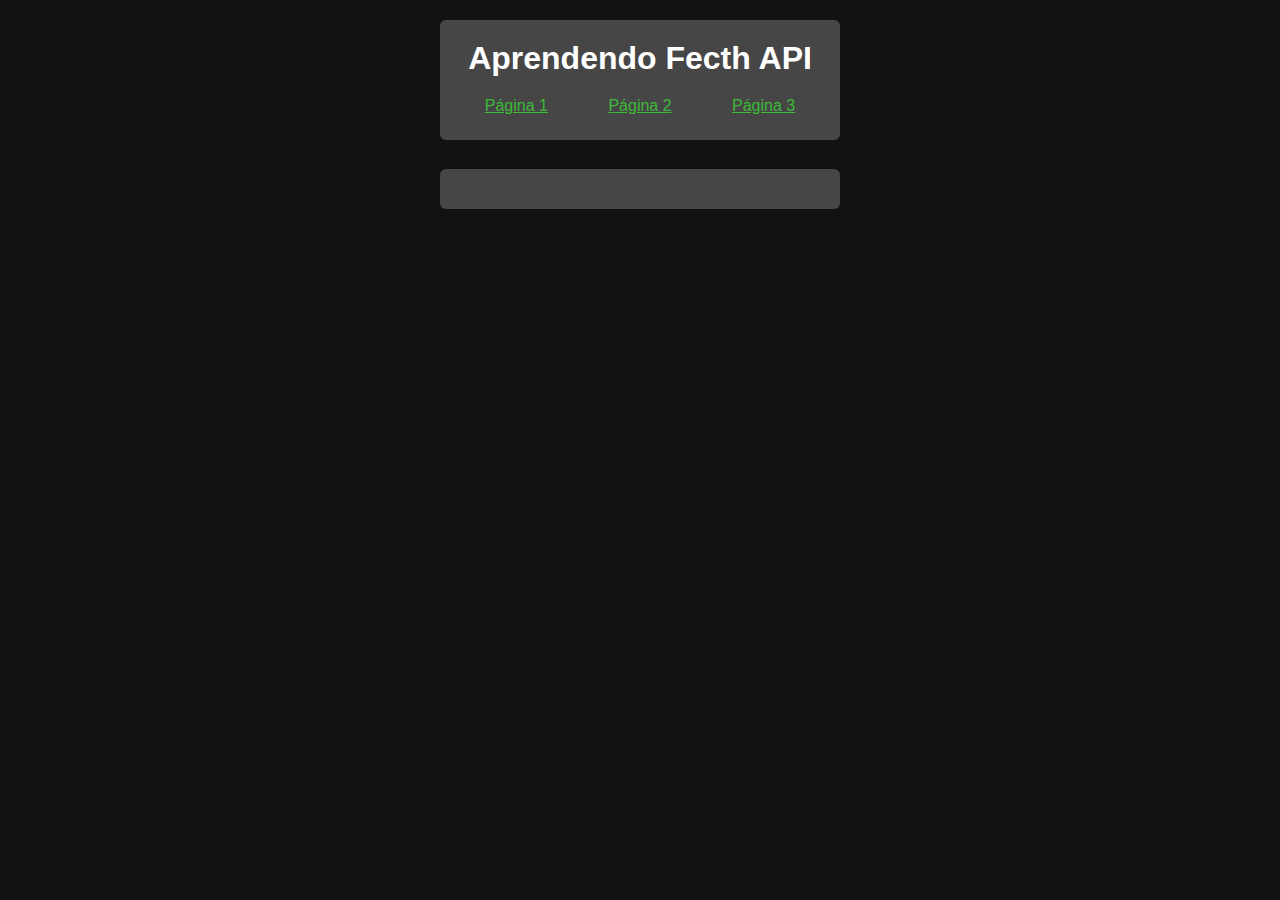
<file: fetch-api/index.html>
<!DOCTYPE html>
<html lang="en">
<head>
  <meta charset="UTF-8">
  <meta name="viewport" content="width=device-width, initial-scale=1.0">
  <link rel="stylesheet" href="./assets/css/styles.css">

  <title>Fecth API</title>
</head>
<body>
  <section class="container">
    <h1>Aprendendo Fecth API</h1>
    <a href="page1.html">Página 1</a>
    <a href="page2.html">Página 2</a>
    <a href="page3.html">Página 3</a>
     
    <div class="result"></div>
  </section>
  
  <script src="./assets/main.js"></script>
</body>
</html>
</file>
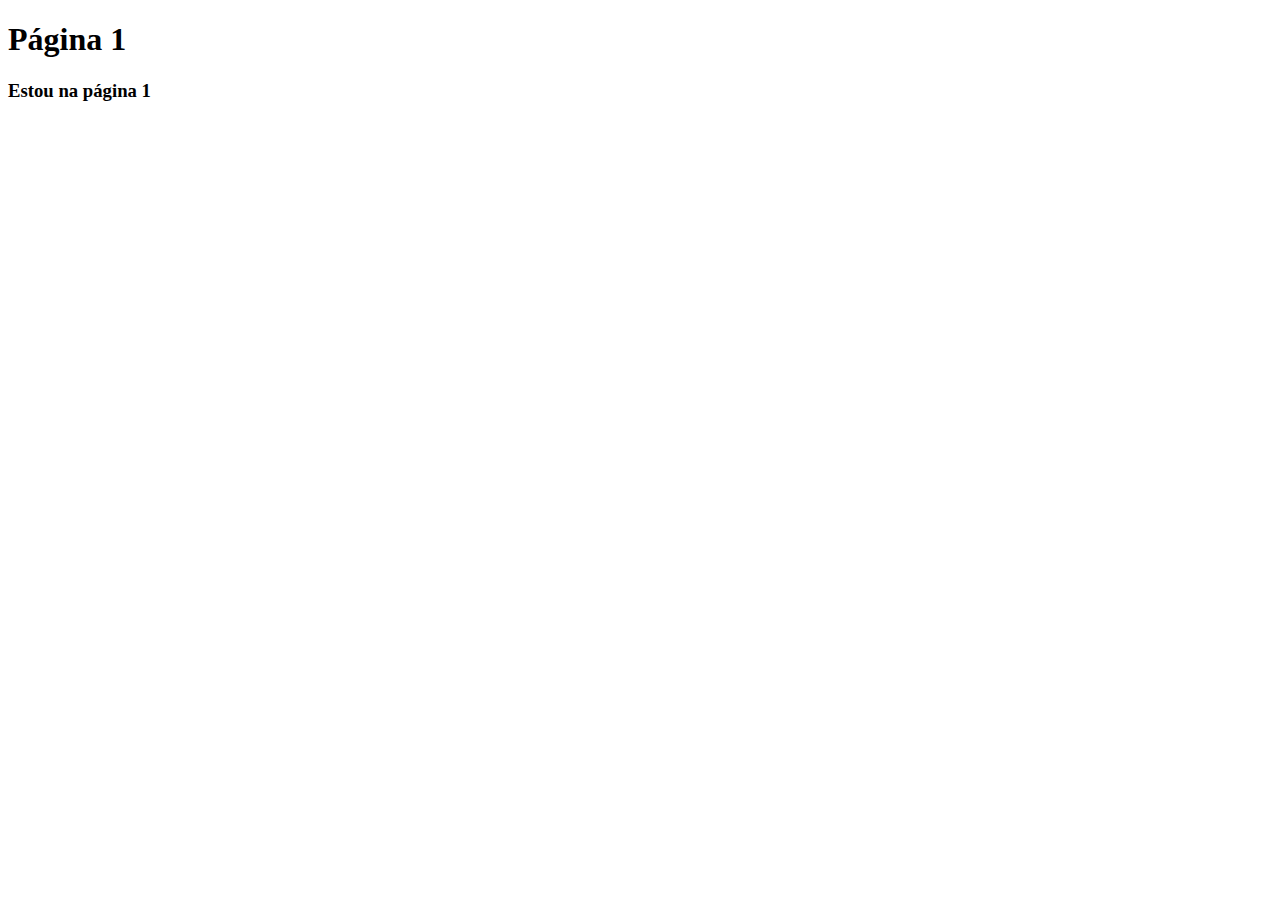
<file: fetch-api/page1.html>
<!DOCTYPE html>
<html lang="en">
<head>
  <meta charset="UTF-8">
  <meta name="viewport" content="width=device-width, initial-scale=1.0">
  <title>Página 1</title>
</head>
<body>
  <h1>Página 1</h1>

  <h3>Estou na página 1</h3>
</body>
</html>
</file>
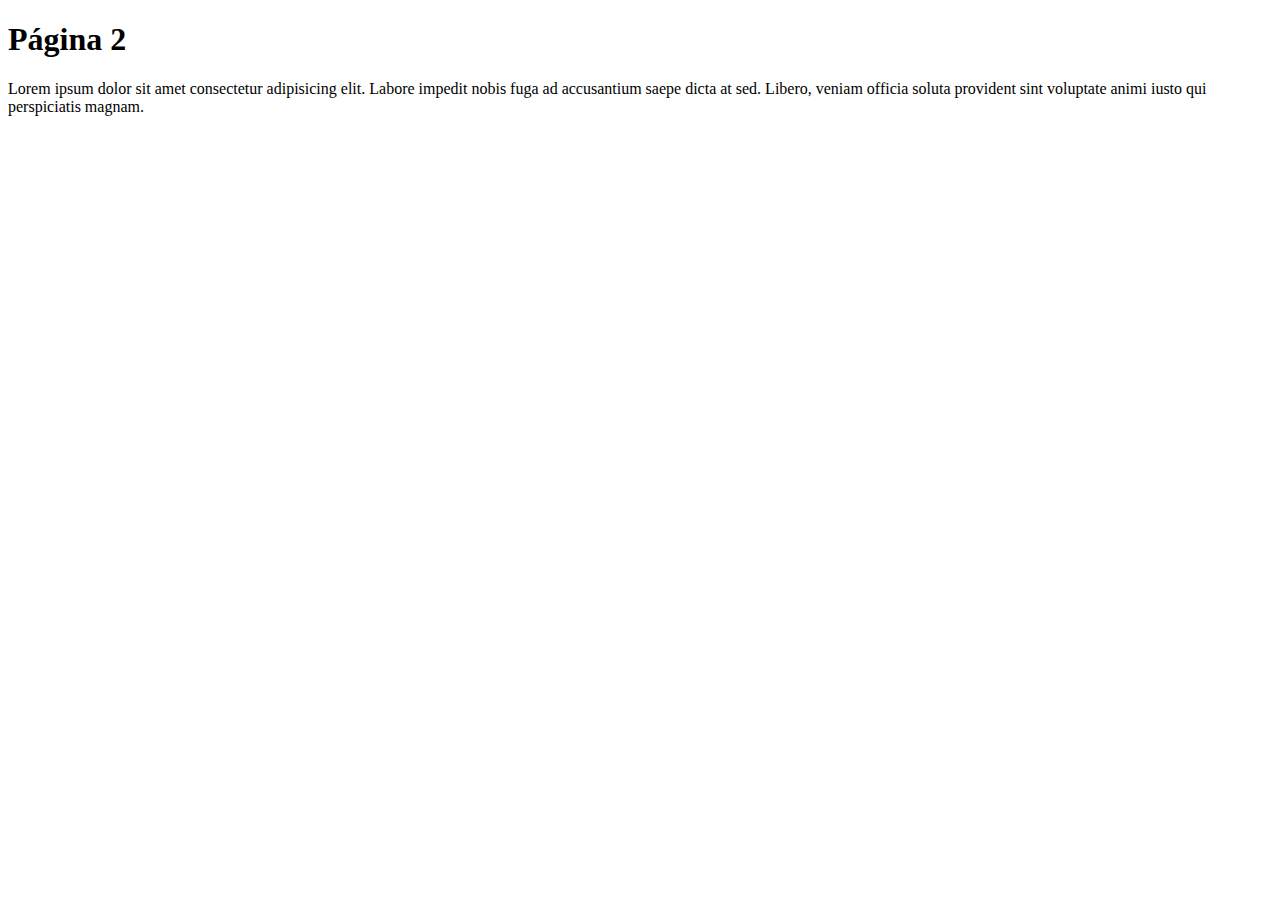
<file: fetch-api/page2.html>
<!DOCTYPE html>
<html lang="en">
<head>
  <meta charset="UTF-8">
  <meta name="viewport" content="width=device-width, initial-scale=1.0">
  <title>Página 2</title>
</head>
<body>
  <h1>Página 2</h1>
  <p>Lorem ipsum dolor sit amet consectetur adipisicing elit. Labore impedit nobis fuga ad accusantium saepe dicta at sed. Libero, veniam officia soluta provident sint voluptate animi iusto qui perspiciatis magnam.</p>
</body>
</html>
</file>
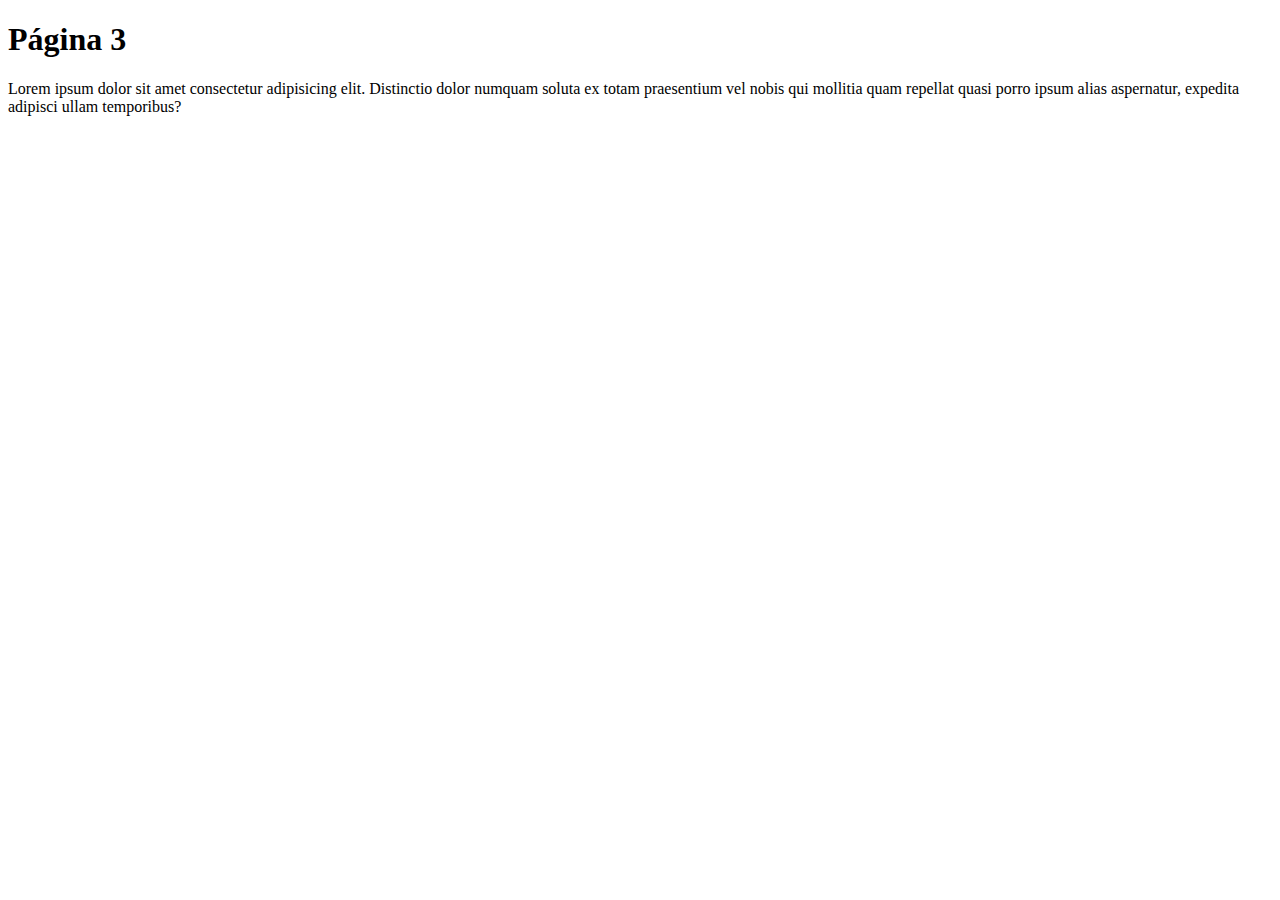
<file: fetch-api/page3.html>
<!DOCTYPE html>
<html lang="en">
<head>
  <meta charset="UTF-8">
  <meta name="viewport" content="width=device-width, initial-scale=1.0">
  <title>Página 3</title>
</head>
<body>
  <h1>Página 3</h1>

  <p>Lorem ipsum dolor sit amet consectetur adipisicing elit. Distinctio dolor numquam soluta ex totam praesentium vel nobis qui mollitia quam repellat quasi porro ipsum alias aspernatur, expedita adipisci ullam temporibus?</p>
</body>
</html>
</file>
<file: fetch-api/assets/css/styles.css>
* {
  margin: 0;
  padding: 0;
  box-sizing: border-box;
}

body {
  background-color: #121212;

  font-family: 'Lucida Sans', 'Lucida Sans Regular', 'Lucida Grande', 'Lucida Sans Unicode', Geneva, Verdana, sans-serif;
  display: flex;
  justify-content: center;
  padding: 20px;
}

.container {
  background-color: #464646;
  text-align: center;
  width: 400px;
  height: 120px;
  color:#FFF;
  border-radius: 6px;
}

.container h1 {
  margin: 20px;
}

.container a {
  color: #36ff2fa1;
  margin:28px
}

.result {
  margin-top: 54px;
  width: 400px;
  background-color: #464646;
  border-radius: 6px;
  padding: 20px;
}
</file>
